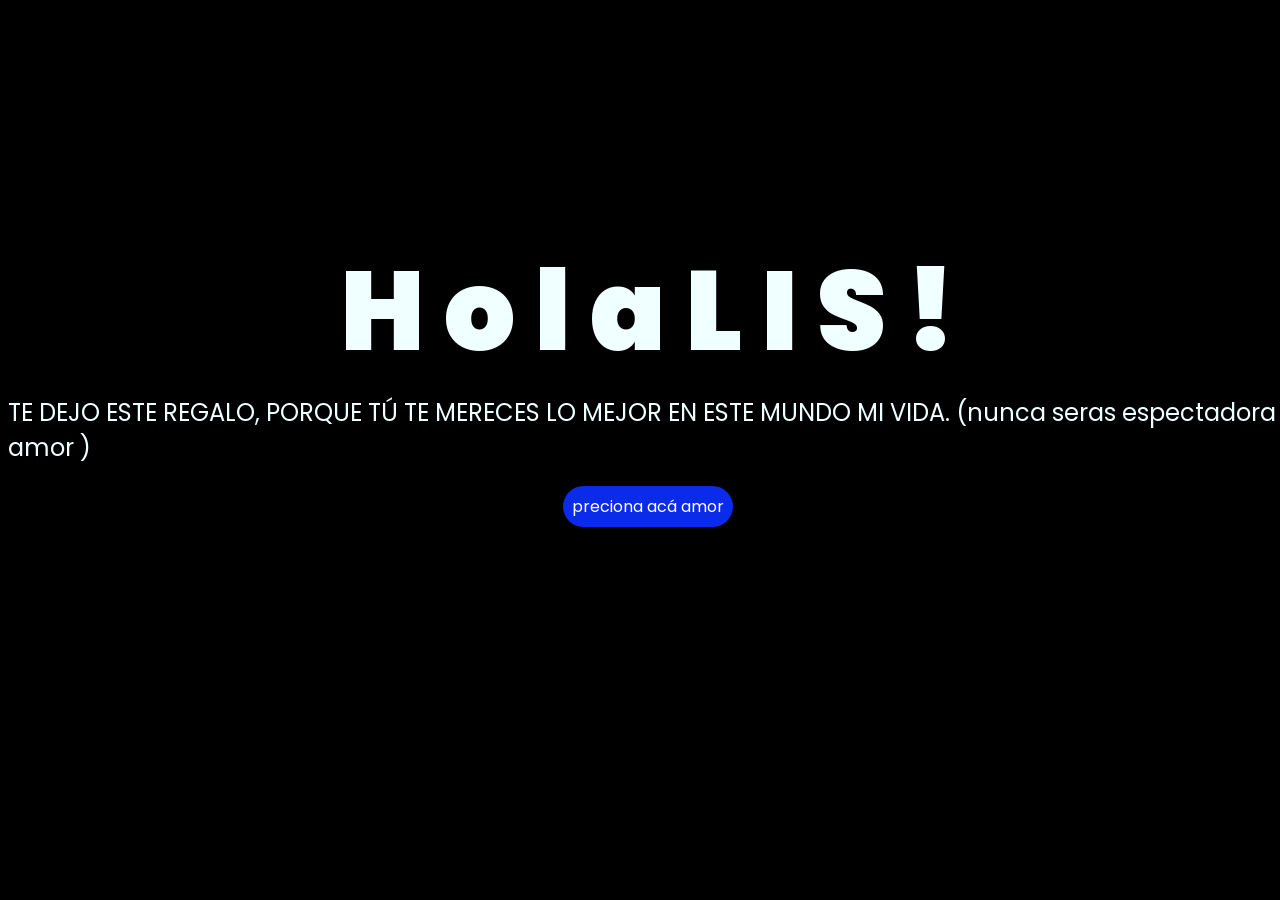
<file: index.html>
<!DOCTYPE html>
<html lang="es">

<head>
    <meta charset="UTF-8">
    <meta http-equiv="X-UA-Compatible" content="IE=edge">
    <meta name="viewport" content="width=device-width, initial-scale=1.0">
    <link rel="stylesheet" href="css/style.css">
    <link rel="icon" href="img/flowers.png" type="image/x-icon">
    <title>Flowers</title>
</head>

<body>
    <div class="greetings">
        <span>H</span>
        <span>o</span>
        <span>l</span>
        <span>a</span>
        <span> </span>
        <span>L</span>
        <span>I</span>
        <span>S</span>
        <span>!</span>
    </div>
    <div class="description">
        <span>TE DEJO ESTE REGALO, PORQUE TÚ TE MERECES LO MEJOR EN ESTE MUNDO MI VIDA.
            (nunca seras espectadora amor )
        </span>
    </div>
    <div class="button">
        <button class="botones">
            <a href="flower.html" style="color: #fff;">preciona acá amor</a>
        </button>
    </div>

</body>

</html>
</file>
<file: css/style.css>
@import url('https://fonts.googleapis.com/css2?family=Poppins:ital,wght@0,500;1,900&display=swap');
*{
    font-family: 'Poppins',cursive;
}
body{
    color: azure;
    width: 100%;
    height: 82vh;
    display: flex;
    flex-direction: column;
    align-items: center;
    justify-content: center;
    background-color: black;
    /* padding-top: -30; */
}

.botones{
    padding: 9px;
    border-radius: 80px;
    background-color: transparent;
    border: none;
}

.botones a{
    background-color: #0a2be9;
    padding: 9px;
    border-radius: 80px;
    -webkit-border-radius: 80px;
    -moz-border-radius: 80px;
    -ms-border-radius: 80px;
    -o-border-radius: 80px;

}

.botones a:focus{
    background-color: rgb(50, 194, 194);
}

.greetings{
    font-size: 7rem;
    font-weight: 900;
}
.greetings > span{
    animation: glow 2.5s ease-in-out infinite;
}
@keyframes glow{
    0%, 100%{
        color: #fff;
        text-shadow: 0 0 12px #39c6d6, 0 0 50px #39c6d6, 0 0 100px #39c6d6;
    }
    10%, 90%{
        color: #111;
        text-shadow: none;
    }
}
.greetings > span:nth-child(2){
    animation-delay: .2s ;
}
.greetings > span:nth-child(3){
    animation-delay: .4s ;
}
.greetings > span:nth-child(4){
    animation-delay: .6s;
}
.greetings > span:nth-child(5){
    animation-delay: .8s;
}
.greetings > span:nth-child(6){
    animation-delay: 1s;
}
.greetings > span:nth-child(7){
    animation-delay: 1.2s;
}
.greetings > span:nth-child(8){
    animation-delay: 1.4s;
}
.greetings > span:nth-child(9){
    animation-delay: 1.6s;
}
.description{
    font-size: 1.5rem;
    margin-bottom: 20px;
}

.button a{
    text-decoration: none;
    font-size: 1rem;
    color: #111;
}

@media screen and (max-width:574px){
    .greetings{
        display: block;
        font-size: 4rem;
        font-weight: 800;
        text-align: center;
    }
    .description{
        font-size: 2rem;
    }
    
    .button a{
        font-size: 1rem;
    }
}
</file>
